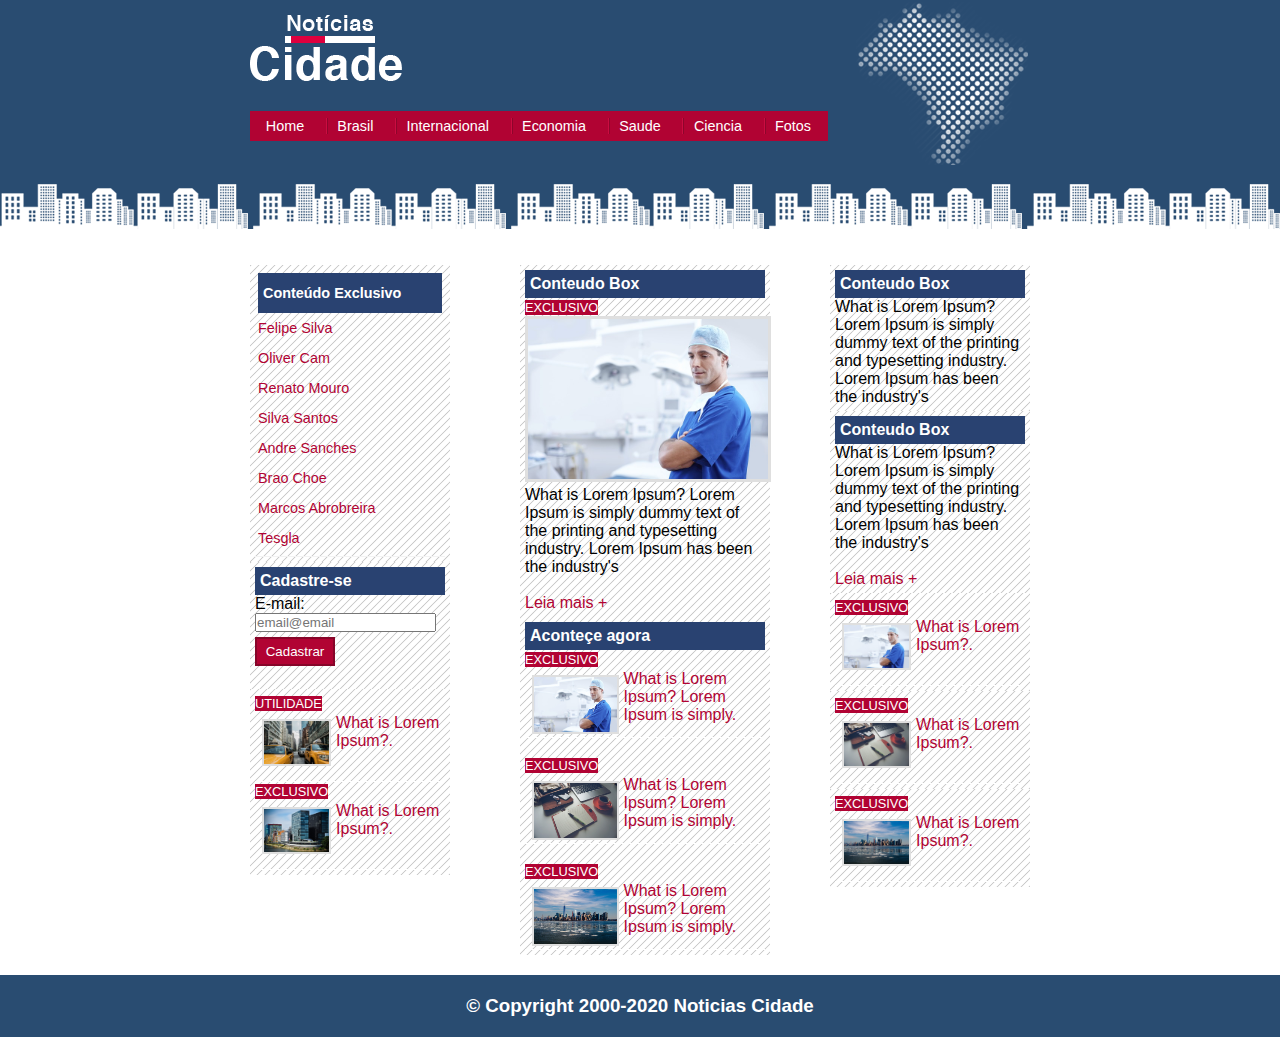
<file: NoticiasCidade/index.html>
<!DOCTYPE html>
<html>
<head>
	<link rel="stylesheet" type="text/css" href="css/style.css">	
	<title>Index - Projeto Cidade</title>
	<meta charset="utf-8">

	<style type="text/css">
		

	</style>

</head>
<body>
		<div class="principal">				
			<div class="logo">

					<div class="conteudo">


						<div class="topo">
							<h1>  </h1>
								<ul>
									<li class="primeiro"><a href="index.html">Home</a></li>
									<li><a href="brasil.html">Brasil</a></li>
									<li><a href="">Internacional</a></li>
									<li><a href="">Economia</a></li>
									<li><a href="">Saude</a></li>
									<li><a href="">Ciencia</a></li>
									<li><a href="">Fotos</a></li>
								</ul>
						</div>		

						<div class="corpoSite">
							
							<div class="menuEsquerdo">

								<div class="boxConteudo">
									<div class="menusLaterais">
									<h2>Conteúdo Exclusivo</h2>
									<ul>
										<li><a href="noticias.html">Felipe Silva</a></li>
										<li><a href="noticias.html">Oliver Cam</a></li>
										<li><a href="noticias.html">Renato Mouro</a></li>
										<li><a href=noticias.html">Silva Santos</a></li>
										<li><a href="noticias.html">Andre Sanches</a></li>
										<li><a href="noticias.html">Brao Choe</a></li>
										<li><a href="noticias.html">Marcos Abrobreira</a></li>
										<li><a href="noticias.html">Tesgla</a></li>

									</ul>
									</div>
								</div>

								<div class="boxConteudo">
									<h2>Cadastre-se </h2>
									<form>
										<div>
											
										<label for="email">E-mail: </label>
										<input type="text" name="email" id="email" placeholder="email@email">

										<br>
										</div>

										<div>
										
										<input type="submit" value="Cadastrar" class="newsSubmit">
											</div>
									</form>
										<br>
								</div>

								<div class="boxConteudo">
									<p>Utilidade</p>
									<div class="boxConteudomini">
										<ul>
											<li>
												<a href=""><img src="imagens/taxi.jpg" width="35%">
												What is Lorem Ipsum?.
												</a>	
											</li>
										</ul>
									</div>

									<p>Exclusivo</p>
									<div class="boxConteudomini">
										<ul>
											<li>
												<a href=""><img src="imagens/mundo.jpg" width="35%">
												What is Lorem Ipsum?.
												</a>	
											</li>
										</ul>
									</div>									
										
								</div>

							</div>

							<div class="conteudoCentral">

								<div class="boxConteudo">
									<h2>Conteudo Box</h2>
									<p>Exclusivo</p>

									<img class="imagem-principal" src="imagens/doutor.jpg" width="100%">
									What is Lorem Ipsum? Lorem Ipsum is simply dummy text of the printing and typesetting industry. Lorem Ipsum has been the industry's
									<br>
									<br>
									<a href="noticias.html">Leia mais +</a>
								</div>

								<div class="boxConteudo">
									<h2>Aconteçe agora</h2>
									<p>Exclusivo</p>
									<div class="boxConteudomini">
										<ul>
											<li>
												<a href=""><img src="imagens/doutor.jpg" width="35%">
												What is Lorem Ipsum? Lorem Ipsum is simply.
												<br>												
												</a>	
											</li>
										</ul>
									</div>

									<br>
									<p>Exclusivo</p>
									<div class="boxConteudomini">
										<ul>
											<li>
												<a href=""><img src="imagens/tecnologia.jpg" width="35%">
												What is Lorem Ipsum? Lorem Ipsum is simply.
												</a>	
											</li>
										</ul>
									</div>

									<br>
									<p>Exclusivo</p>
									<div class="boxConteudomini">
										<ul>
											<li>
												<a href=""><img src="imagens/cidade.jpg" width="35%">
												What is Lorem Ipsum? Lorem Ipsum is simply.
												</a>	
											</li>
										</ul>
									</div>

								</div>							

							</div>

							<div class="menuDireito"> 

								<div class="boxConteudo">
									<h2>Conteudo Box</h2>
									What is Lorem Ipsum? Lorem Ipsum is simply dummy text of the printing and typesetting industry. Lorem Ipsum has been the industry's
								</div>

								<div class="boxConteudo">
									<h2>Conteudo Box</h2>
									
									What is Lorem Ipsum? Lorem Ipsum is simply dummy text of the printing and typesetting industry. Lorem Ipsum has been the industry's
									<br>
									<br>
									<a href="">Leia mais +</a>

								</div>

								<div class="boxConteudo">
									<p>Exclusivo</p>
									<div class="boxConteudomini">
										<ul>
											<li>
												<a href=""><img src="imagens/doutor.jpg" width="35%">
												What is Lorem Ipsum?.
												</a>	
											</li>
										</ul>
									</div>
								</div>

								<div class="boxConteudo">
									<p>Exclusivo</p>
									<div class="boxConteudomini">
										<ul>
											<li>
												<a href=""><img src="imagens/tecnologia.jpg" width="35%">
												What is Lorem Ipsum?.
												</a>	
											</li>
										</ul>
									</div>
								</div>
								<div class="boxConteudo">
									<p>Exclusivo</p>
									<div class="boxConteudomini">
										<ul>
											<li>
												<a href=""><img src="imagens/cidade.jpg" width="35%">
												What is Lorem Ipsum?.
												</a>	
											</li>
										</ul>
									</div>
								</div>																
							</div>

						</div>	


					</div>

					<p class="clear"></p>
					<div class="rodape">

						<div class="formataRodape">

						<h3> &copy; Copyright 2000-2020 Noticias Cidade</h3>							
						</div>
							

					</div>							


			</div>
	

		</div>
</body>
</html>
</file>
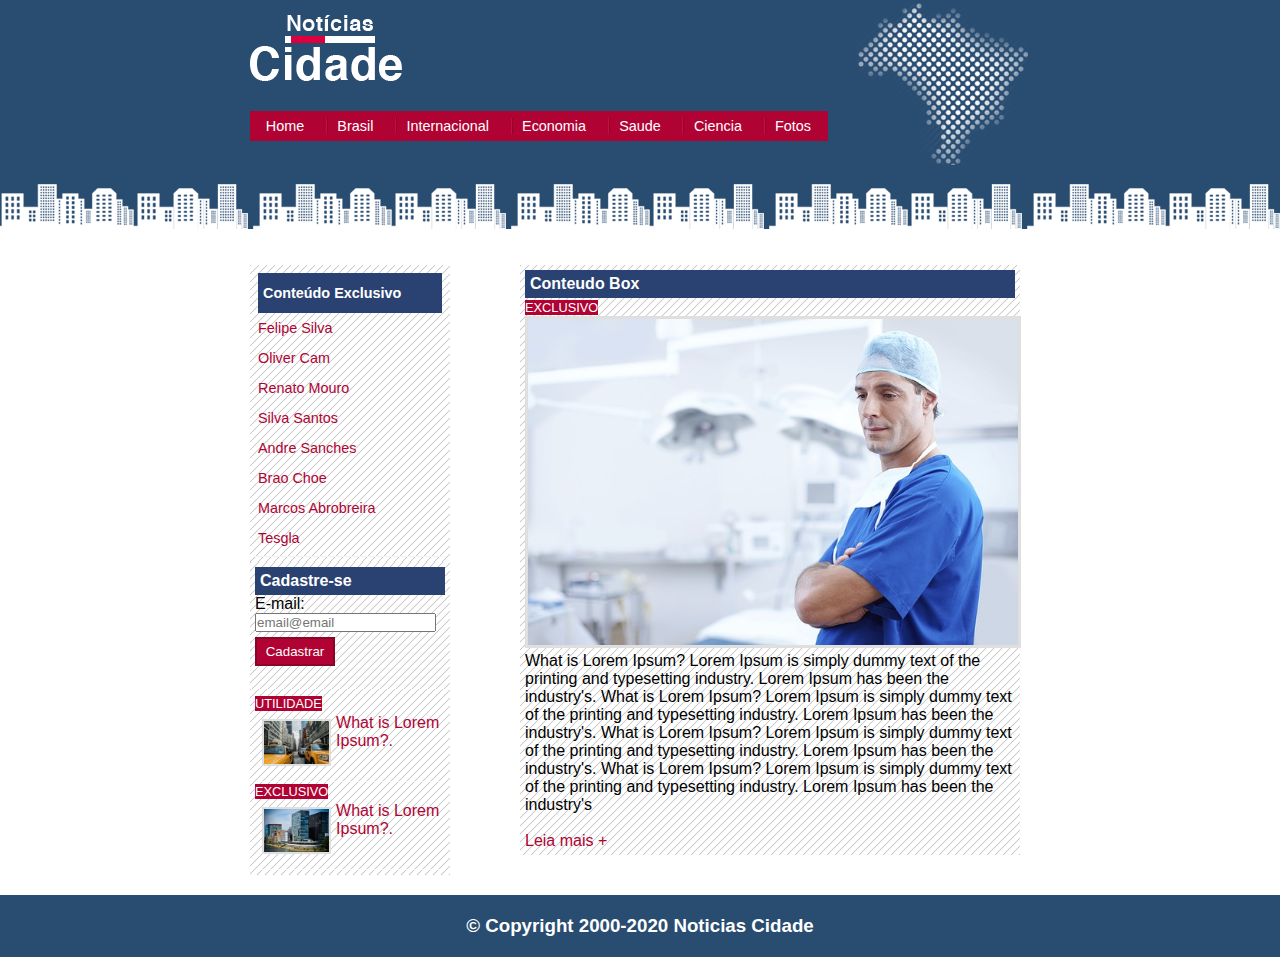
<file: NoticiasCidade/brasil.html>
<!DOCTYPE html>
<html>
<head>
	<link rel="stylesheet" type="text/css" href="css/style.css">	
	<title>Index - Projeto Cidade</title>
	<meta charset="utf-8">

	<style type="text/css">
		

	</style>

</head>
<body>
		<div class="principal">				
			<div class="logo">

					<div class="conteudo">


						<div class="topo">
							<h1>  </h1>
								<ul>
									<li class="primeiro"><a href="index.html">Home</a></li>
									<li><a href="brasil.html">Brasil</a></li>
									<li><a href="">Internacional</a></li>
									<li><a href="">Economia</a></li>
									<li><a href="">Saude</a></li>
									<li><a href="">Ciencia</a></li>
									<li><a href="">Fotos</a></li>
								</ul>
						</div>		

						<div class="corpoSite">
							
							<div class="menuEsquerdo">

								<div class="boxConteudo">
									<div class="menusLaterais">
									<h2>Conteúdo Exclusivo</h2>
									<ul>
										<li><a href="">Felipe Silva</a></li>
										<li><a href="">Oliver Cam</a></li>
										<li><a href="">Renato Mouro</a></li>
										<li><a href="">Silva Santos</a></li>
										<li><a href="">Andre Sanches</a></li>
										<li><a href="">Brao Choe</a></li>
										<li><a href="">Marcos Abrobreira</a></li>
										<li><a href="">Tesgla</a></li>

									</ul>
									</div>
								</div>

								<div class="boxConteudo">
									<h2>Cadastre-se </h2>
									<form>
										<div>
											
										<label for="email">E-mail: </label>
										<input type="text" name="email" id="email" placeholder="email@email">

										<br>
										</div>

										<div>
										
										<input type="submit" value="Cadastrar" class="newsSubmit">
											</div>
									</form>
										<br>
								</div>

								<div class="boxConteudo">
									<p>Utilidade</p>
									<div class="boxConteudomini">
										<ul>
											<li>
												<a href=""><img src="imagens/taxi.jpg" width="35%">
												What is Lorem Ipsum?.
												</a>	
											</li>
										</ul>
									</div>

									<p>Exclusivo</p>
									<div class="boxConteudomini">
										<ul>
											<li>
												<a href=""><img src="imagens/mundo.jpg" width="35%">
												What is Lorem Ipsum?.
												</a>	
											</li>
										</ul>
									</div>									
										
								</div>

							</div>

							<div class="conteudoCentral-2coluna">
	
								<div class="boxConteudo">
									<h2>Conteudo Box</h2>
									<p>Exclusivo</p>

									<img class="imagem-principal" src="imagens/doutor.jpg" width="100%">
									What is Lorem Ipsum? Lorem Ipsum is simply dummy text of the printing and typesetting industry. Lorem Ipsum has been the industry's. 							What is Lorem Ipsum? Lorem Ipsum is simply dummy text of the printing and typesetting industry. Lorem Ipsum has been the industry's. 							What is Lorem Ipsum? Lorem Ipsum is simply dummy text of the printing and typesetting industry. Lorem Ipsum has been the industry's. 							What is Lorem Ipsum? Lorem Ipsum is simply dummy text of the printing and typesetting industry. Lorem Ipsum has been the industry's
									<br>
									<br>
									<a href="noticias.html">Leia mais +</a>
								</div>
									

							</div>


						</div>	


					</div>

					<p class="clear"></p>
					<div class="rodape">

						<div class="formataRodape">

						<h3> &copy; Copyright 2000-2020 Noticias Cidade</h3>							
						</div>
							

					</div>							


			</div>
	

		</div>
</body>
</html>
</file>
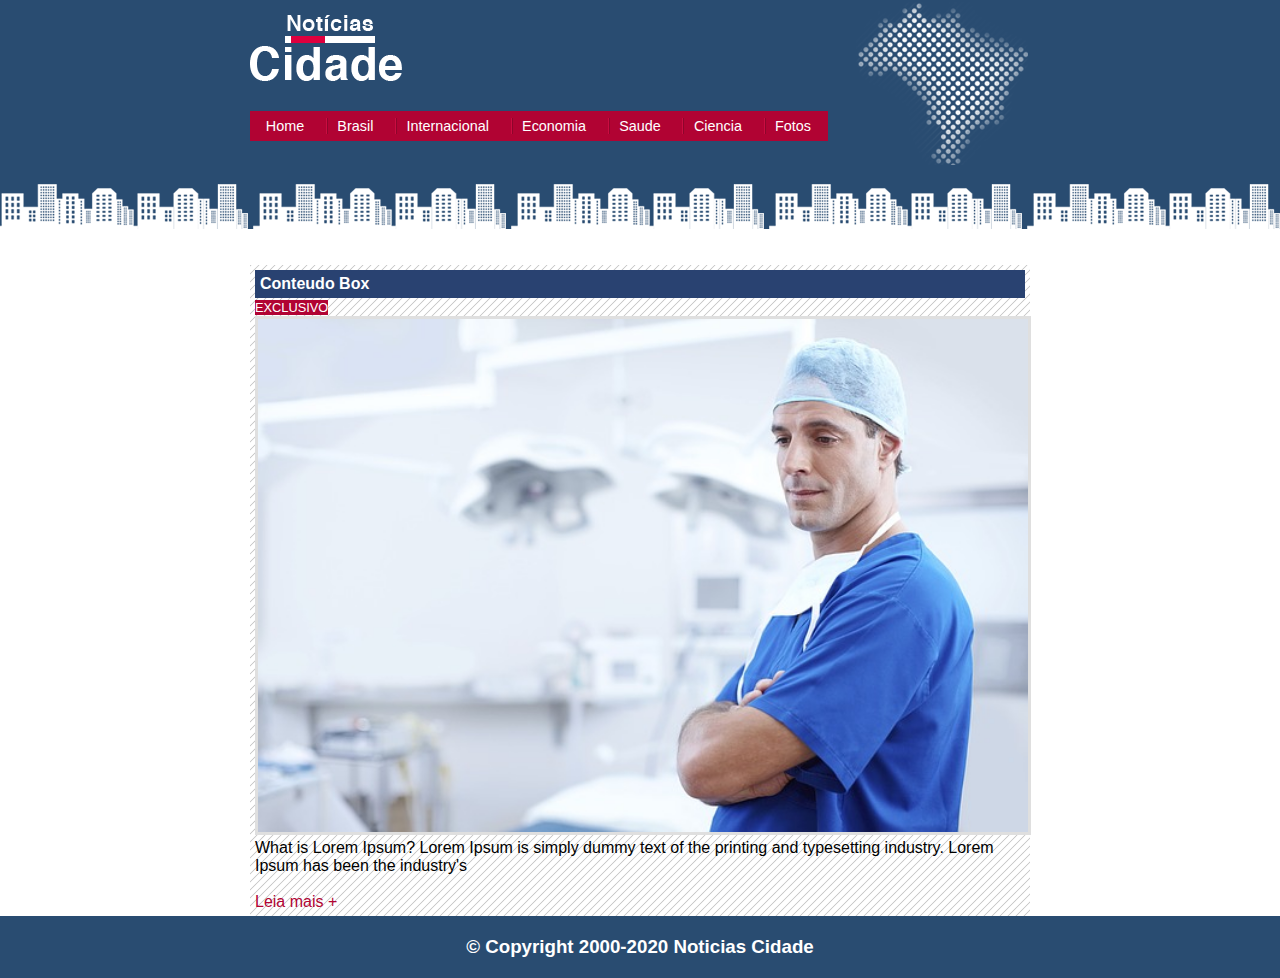
<file: NoticiasCidade/noticias.html>
<!DOCTYPE html>
<html>
<head>
	<link rel="stylesheet" type="text/css" href="css/style.css">	
	<title>Index - Projeto Cidade</title>
	<meta charset="utf-8">

	<style type="text/css">
		

	</style>

</head>
<body>
		<div class="principal">				
			<div class="logo">


					<div class="conteudo">


						<div class="topo">
							<h1>  </h1>
								<ul>
									<li class="primeiro"><a href="index.html">Home</a></li>
									<li><a href="brasil.html">Brasil</a></li>
									<li><a href="">Internacional</a></li>
									<li><a href="">Economia</a></li>
									<li><a href="">Saude</a></li>
									<li><a href="">Ciencia</a></li>
									<li><a href="">Fotos</a></li>
								</ul>
						</div>		

						<div class="corpoSite">
<!--			
							<div class="menuEsquerdo">

								<div class="boxConteudo">
									<div class="menusLaterais">
									<h2>Conteúdo Exclusivo</h2>
									<ul>
										<li><a href="">Felipe Silva</a></li>
										<li><a href="">Oliver Cam</a></li>
										<li><a href="">Renato Mouro</a></li>
										<li><a href="">Silva Santos</a></li>
										<li><a href="">Andre Sanches</a></li>
										<li><a href="">Brao Choe</a></li>
										<li><a href="">Marcos Abrobreira</a></li>
										<li><a href="">Tesgla</a></li>

									</ul>
									</div>
								</div>

								<div class="boxConteudo">
									<h2>Cadastre-se </h2>
									<form>
										<div>
											
										<label for="email">E-mail: </label>
										<input type="text" name="email" id="email" placeholder="email@email">

										<br>
										</div>

										<div>
										
										<input type="submit" value="Cadastrar" class="newsSubmit">
											</div>
									</form>
										<br>
								</div>

								<div class="boxConteudo">
									<p>Utilidade</p>
									<div class="boxConteudomini">
										<ul>
											<li>
												<a href=""><img src="imagens/taxi.jpg" width="35%">
												What is Lorem Ipsum?.
												</a>	
											</li>
										</ul>
									</div>

									<p>Exclusivo</p>
									<div class="boxConteudomini">
										<ul>
											<li>
												<a href=""><img src="imagens/mundo.jpg" width="35%">
												What is Lorem Ipsum?.
												</a>	
											</li>
										</ul>
									</div>									
										
								</div>

							</div>
-->
							<div class="conteudoCentral-1coluna">
	
								<div class="boxConteudo">
									<h2>Conteudo Box</h2>
									<p>Exclusivo</p>

									<img class="imagem-principal" src="imagens/doutor.jpg" width="100%">
									What is Lorem Ipsum? Lorem Ipsum is simply dummy text of the printing and typesetting industry. Lorem Ipsum has been the industry's
									<br>
									<br>
									<a href="">Leia mais +</a>
								</div>


							</div>

						<div class="conteudoCentral-1coluna">
							

						</div>

<!--
							<div class="conteudoCentral">

								<div class="boxConteudo">
									<h2>Conteudo Box</h2>
									<p>Exclusivo</p>

									<img class="imagem-principal" src="imagens/doutor.jpg" width="100%">
									What is Lorem Ipsum? Lorem Ipsum is simply dummy text of the printing and typesetting industry. Lorem Ipsum has been the industry's
									<br>
									<br>
									<a href="">Leia mais +</a>
								</div>

								<div class="boxConteudo">
									<h2>Aconteçe agora</h2>
									<p>Exclusivo</p>
									<div class="boxConteudomini">
										<ul>
											<li>
												<a href=""><img src="imagens/doutor.jpg" width="35%">
												What is Lorem Ipsum? Lorem Ipsum is simply.
												<br>												
												</a>	
											</li>
										</ul>
									</div>

									<br>
									<p>Exclusivo</p>
									<div class="boxConteudomini">
										<ul>
											<li>
												<a href=""><img src="imagens/tecnologia.jpg" width="35%">
												What is Lorem Ipsum? Lorem Ipsum is simply.
												</a>	
											</li>
										</ul>
									</div>

									<br>
									<p>Exclusivo</p>
									<div class="boxConteudomini">
										<ul>
											<li>
												<a href=""><img src="imagens/cidade.jpg" width="35%">
												What is Lorem Ipsum? Lorem Ipsum is simply.
												</a>	
											</li>
										</ul>
									</div>

								</div>							

							</div>
-->

<!--							<div class="menuDireito"> 

								<div class="boxConteudo">
									<h2>Conteudo Box</h2>
									What is Lorem Ipsum? Lorem Ipsum is simply dummy text of the printing and typesetting industry. Lorem Ipsum has been the industry's
								</div>

								<div class="boxConteudo">
									<h2>Conteudo Box</h2>
									
									What is Lorem Ipsum? Lorem Ipsum is simply dummy text of the printing and typesetting industry. Lorem Ipsum has been the industry's
									<br>
									<br>
									<a href="">Leia mais +</a>

								</div>

								<div class="boxConteudo">
									<p>Exclusivo</p>
									<div class="boxConteudomini">
										<ul>
											<li>
												<a href=""><img src="imagens/doutor.jpg" width="35%">
												What is Lorem Ipsum?.
												</a>	
											</li>
										</ul>
									</div>
								</div>

								<div class="boxConteudo">
									<p>Exclusivo</p>
									<div class="boxConteudomini">
										<ul>
											<li>
												<a href=""><img src="imagens/tecnologia.jpg" width="35%">
												What is Lorem Ipsum?.
												</a>	
											</li>
										</ul>
									</div>
								</div>
								<div class="boxConteudo">
									<p>Exclusivo</p>
									<div class="boxConteudomini">
										<ul>
											<li>
												<a href=""><img src="imagens/cidade.jpg" width="35%">
												What is Lorem Ipsum?.
												</a>	
											</li>
										</ul>
									</div>
								</div>																
							</div> 
-->

						</div>	


					</div>

					<p class="clear"></p>
					<div class="rodape">

						<div class="formataRodape">

						<h3> &copy; Copyright 2000-2020 Noticias Cidade</h3>							
						</div>
							

					</div>							


			</div>
	

		</div>
</body>
</html>
</file>
<file: NoticiasCidade/css/style.css>
/* Style Site Noticias da Cidade. */



* {
	margin: 0px;
	padding: 0px;
}

body {
	background: #fff;
	font-family: "Trebuchet MS", Helvetica, sans-serif;
/*	background: url(..imagens/fundo.png) no-repeat top center; */
}

 
.principal {

/*	margin: 0px auto;
	padding: 0px; */
/*	text-align: center;	 */

}

.conteudo {
	width: 780px;
	margin: 0 auto;
}


/*  Inicio Container*/
.topo {
	height: 150px;
	background-image: url(../imagens/detalhe-topo.png);
	background-repeat: no-repeat;
	background-position: top right;
	padding-top:  15px;
/*	border: 1px solid red; */
}


.logo{
	background: url(../imagens/fundo.png) repeat-x top center;
/*	background-position: top center; */
/*	border: 1px solid red; */
	width: 1280px auto;
	height: 300px; 
}

.topo h1 {
	background: url(../imagens/logo.png) no-repeat center;
	width: 152px;
	height: 66px;
	text-indent: 300px;
}

ul {
	margin: 0;
	padding: 0;
	list-style: none;
}

.topo ul {
	margin-top: 30px;
	background: #b10333;
	float: left;
}

.topo ul li {
	float: left;
	color: #fff;
	text-align: center;
	padding-right: 8px;
}


.topo ul a {
	font-size: 0.9em;
/*	display: block; */
	padding: 0.8em 0.8em;
	margin: 0.3em;
	line-height: 2.1em;
	text-decoration: none;
	color: #fff;
	padding-right: 5px;
	background: url(../imagens/divisor.png) no-repeat left center;

}

.topo ul .primeiro a {
	background: none;
}

.topo ul a:hover{
	color: black;
	background-color: white;
	padding: 0.8em 0.8em;
	margin: 0.3em;
	line-height: 2.1em;

}

/*  Fim Container*/


/* Inicio da area de conteúdo*/

.corpoSite {
	padding-top: 100px;
}

.menuEsquerdo {
	/* Lateral	 */
	background: blue;
	width: 200px;
	float: left;
	margin: 0 0 20px ;

}

.conteudoCentral {
	/* Primario */
	background: yellow; 
	width: 250px;
	float: left;
	margin: 0 0 20px 70px;
}

.conteudoCentral-1coluna {

}

.conteudoCentral-2coluna {
	background: yellow; 
	width: 500px ;
	float: left;
	margin: 0 0 20px 70px;
}

.menuDireito {
	/* Secundario */ 
	background: green;
	width: 200px;
	float: right;
	margin: 0 0 20px 15px;
}

 /* Caixa de Conteudo */
.boxConteudo {
	margin: 5px background-color:white;
	padding: 5px;
	background: #fff url(../imagens/fundo-caixa.png);

}

.boxConteudo h2 {
	font-size: 1em;
	background: #294271;
	color: #fff;
	padding: 5px;
}

.boxConteudo a {
	color: #b10333;
	font-size: 1em;
	text-decoration: inherit;
}

.boxConteudo p {
	padding: -3px;
	text-transform: uppercase;
	display: inline;
	font-size: 0.8em;
	background-color: #b10333;
	color: #fff;
}

.boxConteudomini li {
	padding: 2px;
	border-bottom: 1px solid #fff;
	height: 65px;
}

.boxConteudomini li a p{
	text-decoration: none
	font-size: 0.8em;
}


.boxConteudomini li a img {
	float: left;
	margin: 5px;
}

img {
	border: 2px solid #dfdfdf;
}

img.imagem-principal {
	width: 100%;
	border: 3px solid #dfdfdf;
}

/* Fim da area de conteúdo*/

.rodape {
/*	border: 1px solid red; */
	background: #294c71;

}

.formataRodape {
	padding: 20px;
	width: 750px;
	margin: 0 auto;
	color: #fff;
}

.formataRodape h3 {
	text-align: center;
}

.clear {
	clear: both;
}

.menusLaterais {
	font-size: 0.9em;
	padding: 3px;
	display: block;
	line-height: 30px;
	color: #000;
	text-decoration: none;
	border-bottom: 1px solid #f3f3f3;
}

.menusLaterais ul a:hover {
	background: #f9f9f9 url(../imagens/marcador.png) no-repeat top left;
	background-position: center left;
	padding-left: 20px;
	color: #a1a1a1;
}

.news label {
	display: block;
	cursor: pointer;	
}

.news input {
	font-size: 0.9em;
	background-color: #fff;	
}
.newsSubmit {
	width: 80px;
	color: #fff;
	background-color: #b10333;
	border: 2px solid #870529;
	padding: 5px;
	margin-top: 5px;
}
</file>
